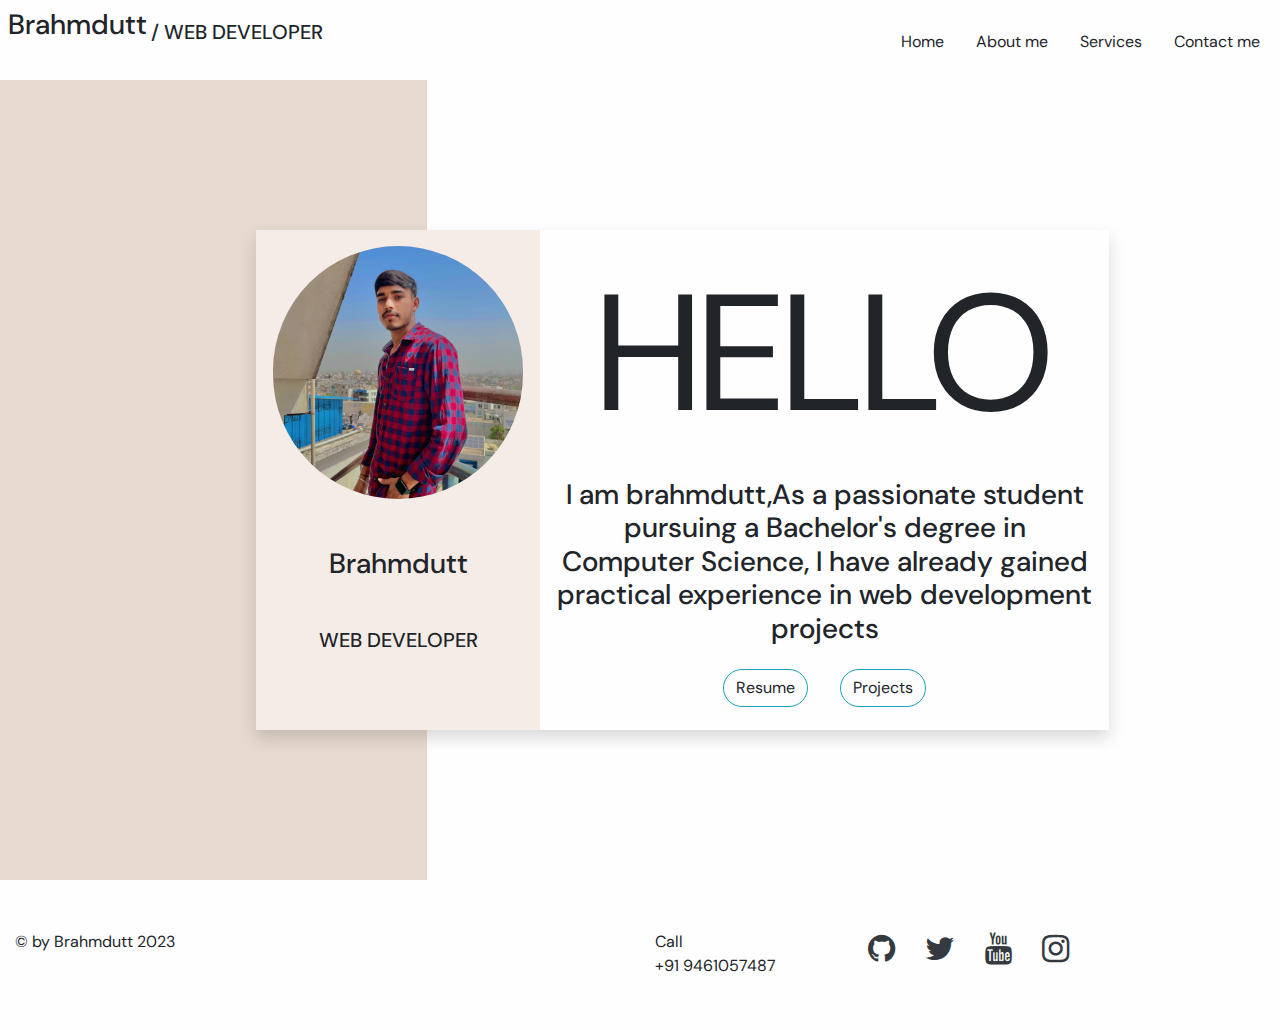
<file: index.html>
<!DOCTYPE html>
<html lang="en">

<head>
    <meta charset="UTF-8">
    <meta http-equiv="X-UA-Compatible" content="IE=edge">
    <meta name="viewport" content="width=device-width, initial-scale=1.0">
    <script src="js/jquery.js"></script>
    <script src="js/bootstrap.min.js"></script>
    <link rel="stylesheet" href="css/bootstrap.min.css">
    <link rel="stylesheet" href="css/style.css">
    <link rel="stylesheet" href="https://cdnjs.cloudflare.com/ajax/libs/font-awesome/4.7.0/css/font-awesome.min.css">
    <title>portfolio</title>
</head>

<body>
    <div class="container-fluid">
        <div class="row">
            <header>
                <div class="fintro">
                    <div class="m-1">
                        <h3>Brahmdutt</h2>
                    </div>
                    <div class="pt-3">
                        <h5>/ WEB DEVELOPER</h4>
                    </div>
                </div>
                <div class="menu mt-3">
                    <div><a class="btn" href="index.html">Home</a></div>
                    <div><a class="btn" href="aboutme.html">About me</a></div>
                    <div> <a class="btn" href="services.html">Services</a></div>
                    <div><a class="btn" href="contactme.html">Contact me</a></div>
                </div>
            </header>
        </div>
        <div class="row mainbox">
            <div class="col-sm-4 backbox"></div>
            <div class="col-sm-8 frontbox shadow">
                <div class="row">
                    <div class="col-sm-4 imgbox">
                        <img class="rounded-pill img-fluid mt-3" src="img/myphoto.jpg" alt="">
                        <h3 class="m-5">Brahmdutt</h3>
                        <h5>WEB DEVELOPER</h5>
                    </div>
                    <div class="col-sm-8 contentbox">
                        <div class="hello">HELLO</div>
                        <div class="h3 ">I am brahmdutt,As a passionate student pursuing a Bachelor's degree in Computer Science, I have already gained practical experience in web development projects</div>
                        <div class="row justify-content-md-center">
                            <div><a href="resume.html" target="_blank"  class=" btn border-info  rounded-pill m-3">Resume</a></div>
                            <div><a href="project.html"class="btn border-info   rounded-pill m-3">Projects</a></div>
                        </div>
                        
                    </div>
                </div>
            </div>
        </div>
        <footer>
            <div class="row justify-content-between">
                <div class="col-sm-6">&#169 by Brahmdutt 2023</div>
                <div class="col-sm-6">
                    <div class="row">
                        <div class="col-sm-4">Call
                            <div>+91 9461057487</div>
                        </div>
                        <a href="#"><div class="col-sm-2 text-dark h2"><i class="fa fa-github" aria-hidden="true"></i></div></a>
                        <a href="#"><div class="col-sm-2 text-dark h2"><i class="fa fa-twitter" aria-hidden="true"></i></div></a>
                        <a href="#"><div class="col-sm-2 text-dark h2"><i class="fa fa-youtube" aria-hidden="true"></i></div></a>
                        <a href="#"><div class="col-sm-2 text-dark h2"><i class="fa fa-instagram" aria-hidden="true"></i></div></a>
                    </div>
                </div>
            </div>
        </footer>
    </div>
</body>

</html>
</file>
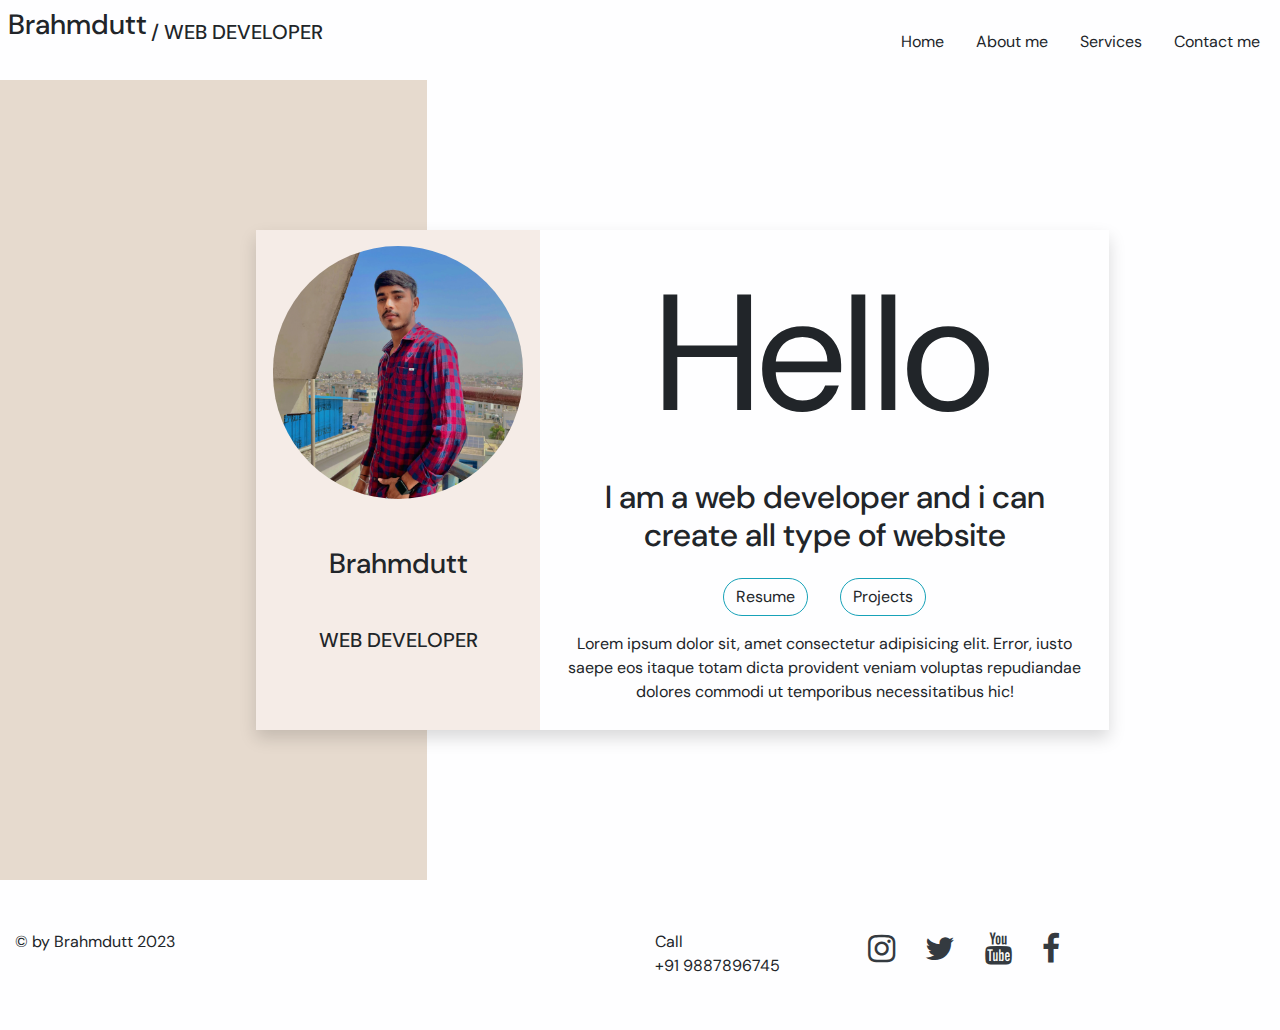
<file: aboutme.html>
<!DOCTYPE html>
<html lang="en">

<head>
    <meta charset="UTF-8">
    <meta http-equiv="X-UA-Compatible" content="IE=edge">
    <meta name="viewport" content="width=device-width, initial-scale=1.0">
    <script src="js/jquery.js"></script>
    <script src="js/bootstrap.min.js"></script>
    <link rel="stylesheet" href="css/bootstrap.min.css">
    <link rel="stylesheet" href="css/style.css">
    <link rel="stylesheet" href="https://cdnjs.cloudflare.com/ajax/libs/font-awesome/4.7.0/css/font-awesome.min.css">
    <title>portfolio</title>
</head>

<body>
    <div class="container-fluid">
        <div class="row">
            <header>
                <div class="fintro">
                    <div class="m-1">
                        <h3>Brahmdutt</h2>
                    </div>
                    <div class="pt-3">
                        <h5>/ WEB DEVELOPER</h4>
                    </div>
                </div>
                <div class="menu mt-3">
                    <div><a class="btn" href="index.html">Home</a></div>
                    <div><a class="btn" href="aboutme.html">About me</a></div>
                    <div> <a class="btn" href="services.html">Services</a></div>
                    <div><a class="btn" href="contactme.html">Contact me</a></div>
                </div>
            </header>
        </div>
        <div class="row mainbox">
            <div class="col-sm-4 backbox"></div>
            <div class="col-sm-8 frontbox shadow">
                <div class="row">
                    <div class="col-sm-4 imgbox">
                        <img class="rounded-pill img-fluid mt-3" src="img/myphoto.jpg" alt="">
                        <h3 class="m-5">Brahmdutt</h3>
                        <h5>WEB DEVELOPER</h5>
                    </div>
                    <div class="col-sm-8 contentbox">
                        <div class="hello">Hello</div>
                        <div class="h2 ">I am a web developer and i can create all type of website</div>
                        <div class="row justify-content-md-center">
                            <div><a href="#"class="btn border-info  rounded-pill m-3">Resume</a></div>
                            <div><a href="#"class="btn border-info   rounded-pill m-3">Projects</a></div>
                        </div>
                        <div><p>Lorem ipsum dolor sit, amet consectetur adipisicing elit. Error, iusto saepe eos itaque totam dicta provident veniam voluptas repudiandae dolores commodi ut temporibus necessitatibus hic!</p></div>
                    </div>
                </div>
            </div>
        </div>
        <footer>
            <div class="row justify-content-between">
                <div class="col-sm-6">&#169 by Brahmdutt 2023</div>
                <div class="col-sm-6">
                    <div class="row">
                        <div class="col-sm-4">Call
                            <div>+91 9887896745</div>
                        </div>
                        <a href="#"><div class="col-sm-2 text-dark h2"><i class="fa fa-instagram" aria-hidden="true"></i></div></a>
                        <a href="#"><div class="col-sm-2 text-dark h2"><i class="fa fa-twitter" aria-hidden="true"></i></div></a>
                        <a href="#"><div class="col-sm-2 text-dark h2"><i class="fa fa-youtube" aria-hidden="true"></i></div></a>
                        <a href="#"><div class="col-sm-2 text-dark h2"><i class="fa fa-facebook" aria-hidden="true"></i></div></a>
                    </div>
                </div>
            </div>
        </footer>
    </div>
</body>

</html>
</file>
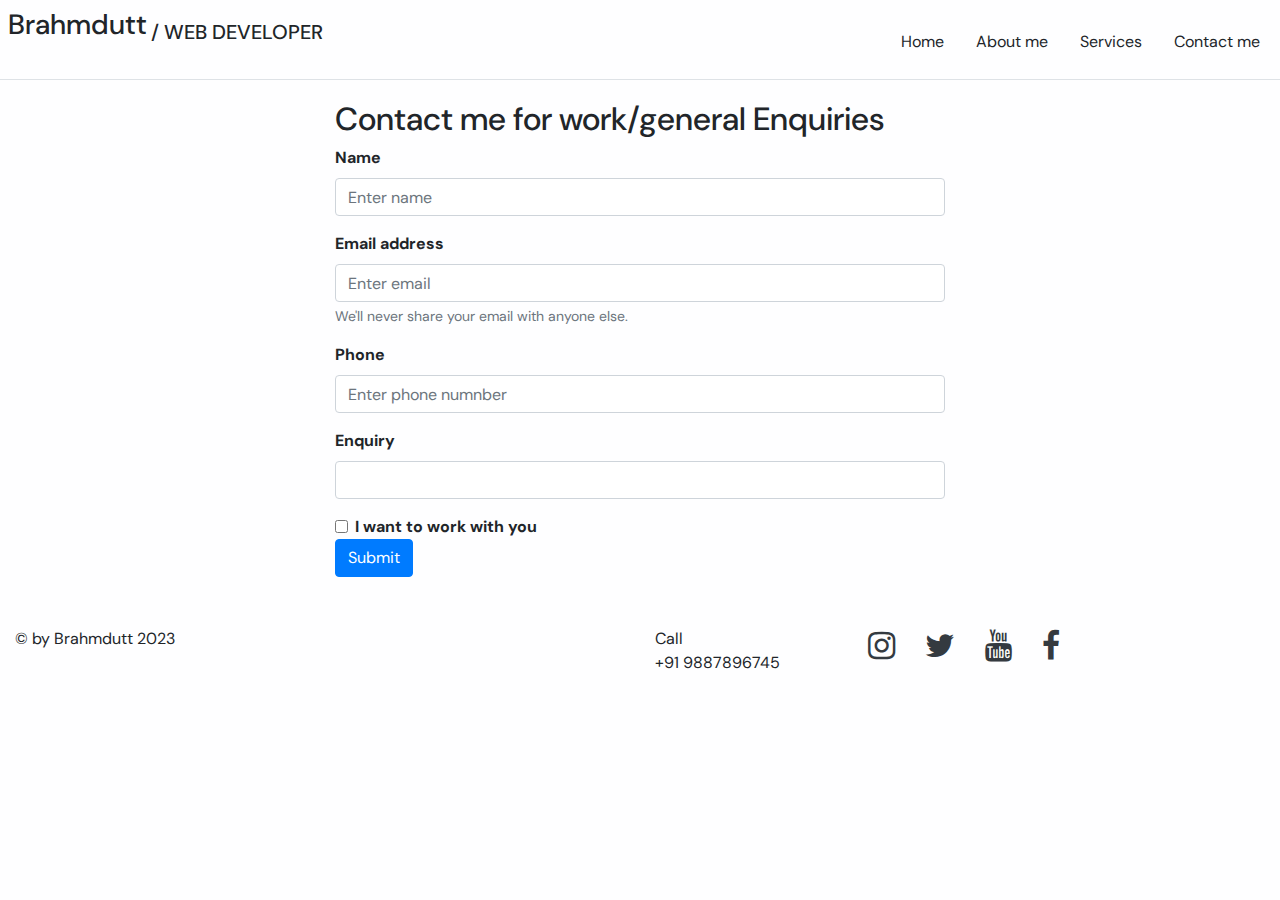
<file: contactme.html>
<!DOCTYPE html>
<html lang="en">

<head>
    <meta charset="UTF-8">
    <meta http-equiv="X-UA-Compatible" content="IE=edge">
    <meta name="viewport" content="width=device-width, initial-scale=1.0">
    <script src="js/jquery.js"></script>
    <script src="js/bootstrap.min.js"></script>
    <link rel="stylesheet" href="css/bootstrap.min.css">
    <link rel="stylesheet" href="css/style.css">
    <link rel="stylesheet" href="https://cdnjs.cloudflare.com/ajax/libs/font-awesome/4.7.0/css/font-awesome.min.css">
    <title>portfolio</title>
</head>

<body>
    <div class="container-fluid contactme">
        <div class="row">
            <header class="border-bottom">
                <div class="fintro">
                    <div class="m-1">
                        <h3>Brahmdutt</h2>
                    </div>
                    <div class="pt-3">
                        <h5>/ WEB DEVELOPER</h4>
                    </div>
                </div>
                <div class="menu mt-3">
                    <div><a class="btn" href="index.html">Home</a></div>
                    <div><a class="btn" href="aboutme.html">About me</a></div>
                    <div> <a class="btn" href="services.html">Services</a></div>
                    <div><a class="btn" href="contactme.html">Contact me</a></div>
                </div>
            </header>
        </div>
        <div class="row justify-content-center contactform font-weight-bold">
            <div class="col-6 ">
                <h2>Contact me for work/general Enquiries</h2>
            <form>
                <div class="form-group">
                    <label for="name">Name</label>
                    <input type="text" class="form-control" id="name" placeholder="Enter name">
                  </div>
                <div class="form-group">
                  <label for="exampleInputEmail1">Email address</label>
                  <input type="email" class="form-control" id="exampleInputEmail1" aria-describedby="emailHelp" placeholder="Enter email">
                  <small id="emailHelp" class="form-text text-muted">We'll never share your email with anyone else.</small>
                </div>
                <div class="form-group">
                  <label for="Phone">Phone</label>
                  <input type="tel" class="form-control" id="Phone" placeholder="Enter phone numnber">
                </div>
                <div class="form-group">
                    <label for="Phone">Enquiry</label>
                    <input type="text" class="form-control" id="Enquiry">
                  </div>
                <div class="form-check">
                  <input type="checkbox" class="form-check-input" id="exampleCheck1">
                  <label class="form-check-label" for="exampleCheck1">I want to work with you</label>
                </div>
                <button type="submit" class="btn btn-primary">Submit</button>
              </form>
            </div>
        </div>
        
        <footer>
            <div class="row justify-content-between mt-5">
                <div class="col-sm-6">&#169 by Brahmdutt 2023</div>
                <div class="col-sm-6">
                    <div class="row">
                        <div class="col-sm-4">Call
                            <div>+91 9887896745</div>
                        </div>
                        <a href="#"><div class="col-sm-2 text-dark h2"><i class="fa fa-instagram" aria-hidden="true"></i></div></a>
                        <a href="#"><div class="col-sm-2 text-dark h2"><i class="fa fa-twitter" aria-hidden="true"></i></div></a>
                        <a href="#"><div class="col-sm-2 text-dark h2"><i class="fa fa-youtube" aria-hidden="true"></i></div></a>
                        <a href="#"><div class="col-sm-2 text-dark h2"><i class="fa fa-facebook" aria-hidden="true"></i></div></a>
                    </div>
                </div>
            </div>
        </footer>
    </div>
</body>

</html>
</file>
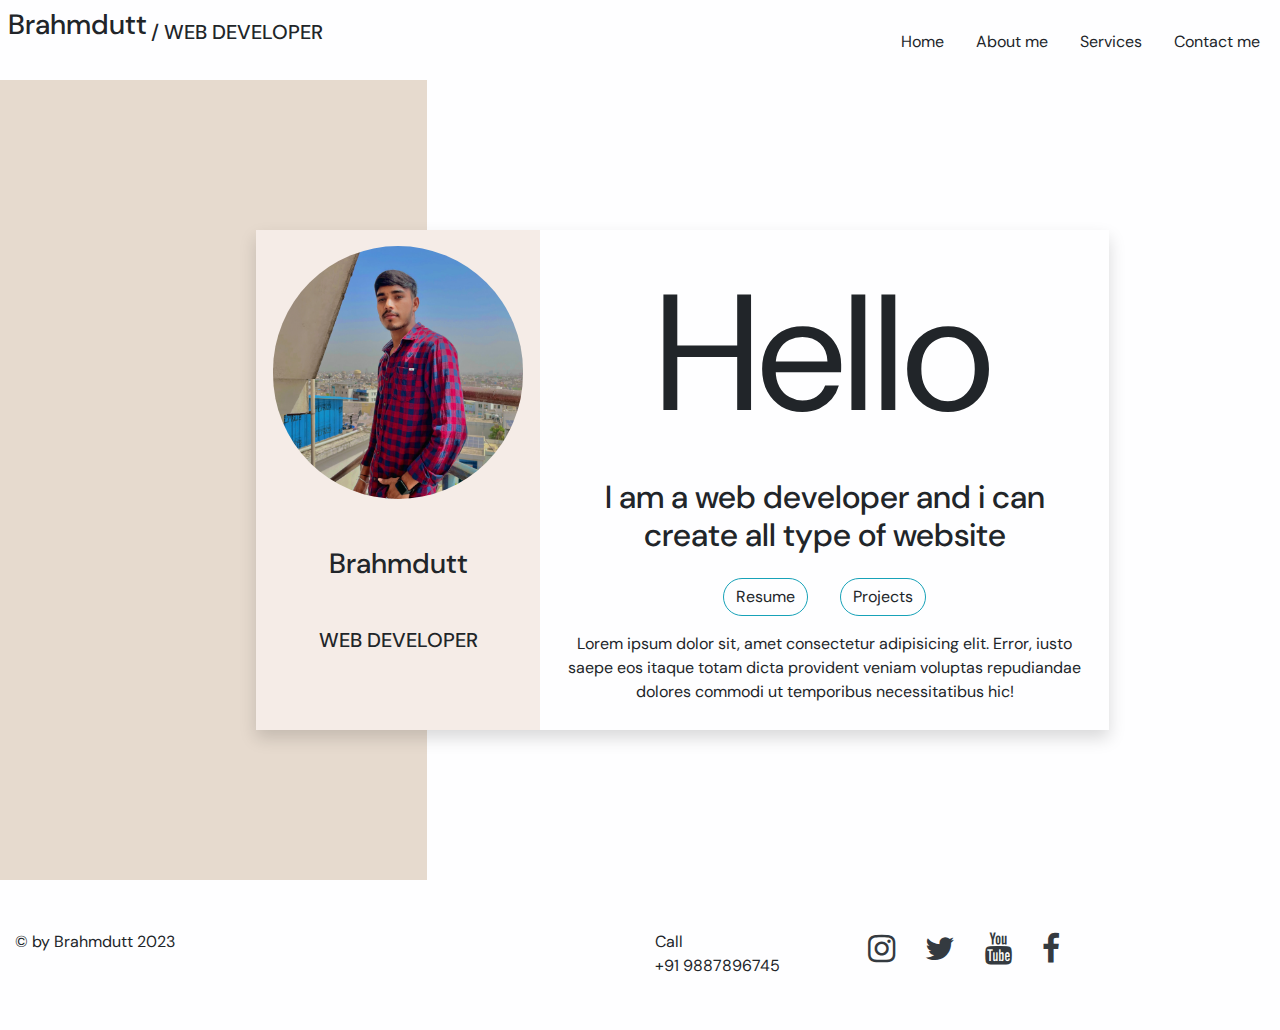
<file: project.html>
<!DOCTYPE html>
<html lang="en">

<head>
    <meta charset="UTF-8">
    <meta http-equiv="X-UA-Compatible" content="IE=edge">
    <meta name="viewport" content="width=device-width, initial-scale=1.0">
    <script src="js/jquery.js"></script>
    <script src="js/bootstrap.min.js"></script>
    <link rel="stylesheet" href="css/bootstrap.min.css">
    <link rel="stylesheet" href="css/style.css">
    <link rel="stylesheet" href="https://cdnjs.cloudflare.com/ajax/libs/font-awesome/4.7.0/css/font-awesome.min.css">
    <title>portfolio</title>
</head>

<body>
    <div class="container-fluid">
        <div class="row">
            <header>
                <div class="fintro">
                    <div class="m-1">
                        <h3>Brahmdutt</h2>
                    </div>
                    <div class="pt-3">
                        <h5>/ WEB DEVELOPER</h4>
                    </div>
                </div>
                <div class="menu mt-3">
                    <div><a class="btn" href="home.html">Home</a></div>
                    <div><a class="btn" href="aboutme.html">About me</a></div>
                    <div> <a class="btn" href="services.html">Services</a></div>
                    <div><a class="btn" href="contactme.html">Contact me</a></div>
                </div>
            </header>
        </div>
        <div class="row mainbox">
            <div class="col-sm-4 backbox"></div>
            <div class="col-sm-8 frontbox shadow">
                <div class="row">
                    <div class="col-sm-4 imgbox">
                        <img class="rounded-pill img-fluid mt-3" src="img/myphoto.jpg" alt="">
                        <h3 class="m-5">Brahmdutt</h3>
                        <h5>WEB DEVELOPER</h5>
                    </div>
                    <div class="col-sm-8 contentbox">
                        <div class="hello">Hello</div>
                        <div class="h2 ">I am a web developer and i can create all type of website</div>
                        <div class="row justify-content-md-center">
                            <div><a href="#"class="btn border-info  rounded-pill m-3">Resume</a></div>
                            <div><a href="#"class="btn border-info   rounded-pill m-3">Projects</a></div>
                        </div>
                        <div><p>Lorem ipsum dolor sit, amet consectetur adipisicing elit. Error, iusto saepe eos itaque totam dicta provident veniam voluptas repudiandae dolores commodi ut temporibus necessitatibus hic!</p></div>
                    </div>
                </div>
            </div>
        </div>
        <footer>
            <div class="row justify-content-between">
                <div class="col-sm-6">&#169 by Brahmdutt 2023</div>
                <div class="col-sm-6">
                    <div class="row">
                        <div class="col-sm-4">Call
                            <div>+91 9887896745</div>
                        </div>
                        <a href="#"><div class="col-sm-2 text-dark h2"><i class="fa fa-instagram" aria-hidden="true"></i></div></a>
                        <a href="#"><div class="col-sm-2 text-dark h2"><i class="fa fa-twitter" aria-hidden="true"></i></div></a>
                        <a href="#"><div class="col-sm-2 text-dark h2"><i class="fa fa-youtube" aria-hidden="true"></i></div></a>
                        <a href="#"><div class="col-sm-2 text-dark h2"><i class="fa fa-facebook" aria-hidden="true"></i></div></a>
                    </div>
                </div>
            </div>
        </footer>
    </div>
</body>

</html>
</file>
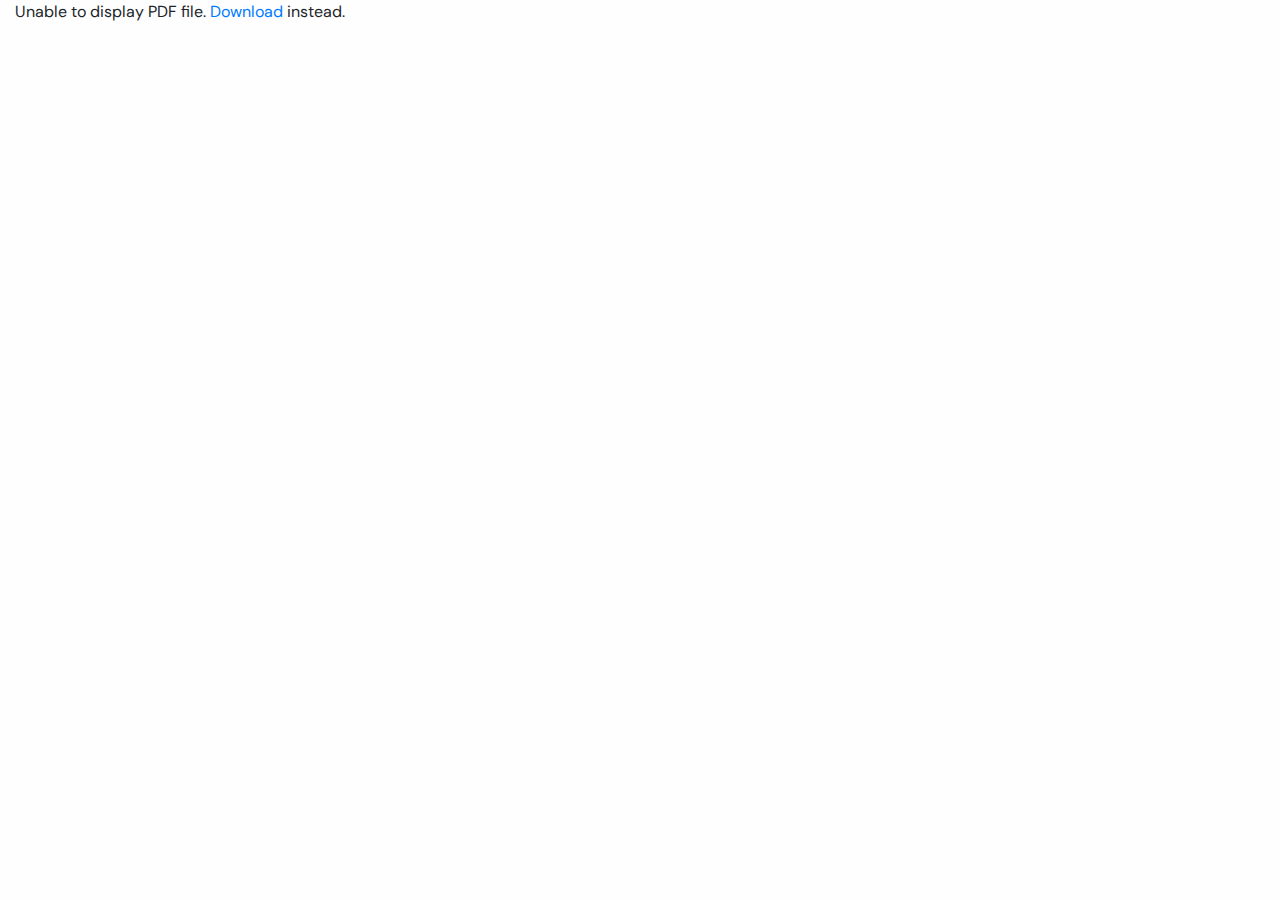
<file: resume.html>
<!DOCTYPE html>
<html lang="en">

<head>
    <meta charset="UTF-8">
    <meta http-equiv="X-UA-Compatible" content="IE=edge">
    <meta name="viewport" content="width=device-width, initial-scale=1.0">
    <script src="js/jquery.js"></script>
    <script src="js/bootstrap.min.js"></script>
    <link rel="stylesheet" href="css/bootstrap.min.css">
    <link rel="stylesheet" href="css/style.css">
    <link rel="stylesheet" href="https://cdnjs.cloudflare.com/ajax/libs/font-awesome/4.7.0/css/font-awesome.min.css">
    <title>portfolio</title>
</head>

<body>
    <div class="container-fluid">
        <div class="row">
            <div class="col">
                <object data="img/resume.pdf" type="application/pdf" width="100%" height="800px">
                    <p>Unable to display PDF file. <a href="img/resume.pdf">Download</a> instead.</p>
                  </object>
            </div>
        </div>
    </div>
</body>

</html>
</file>
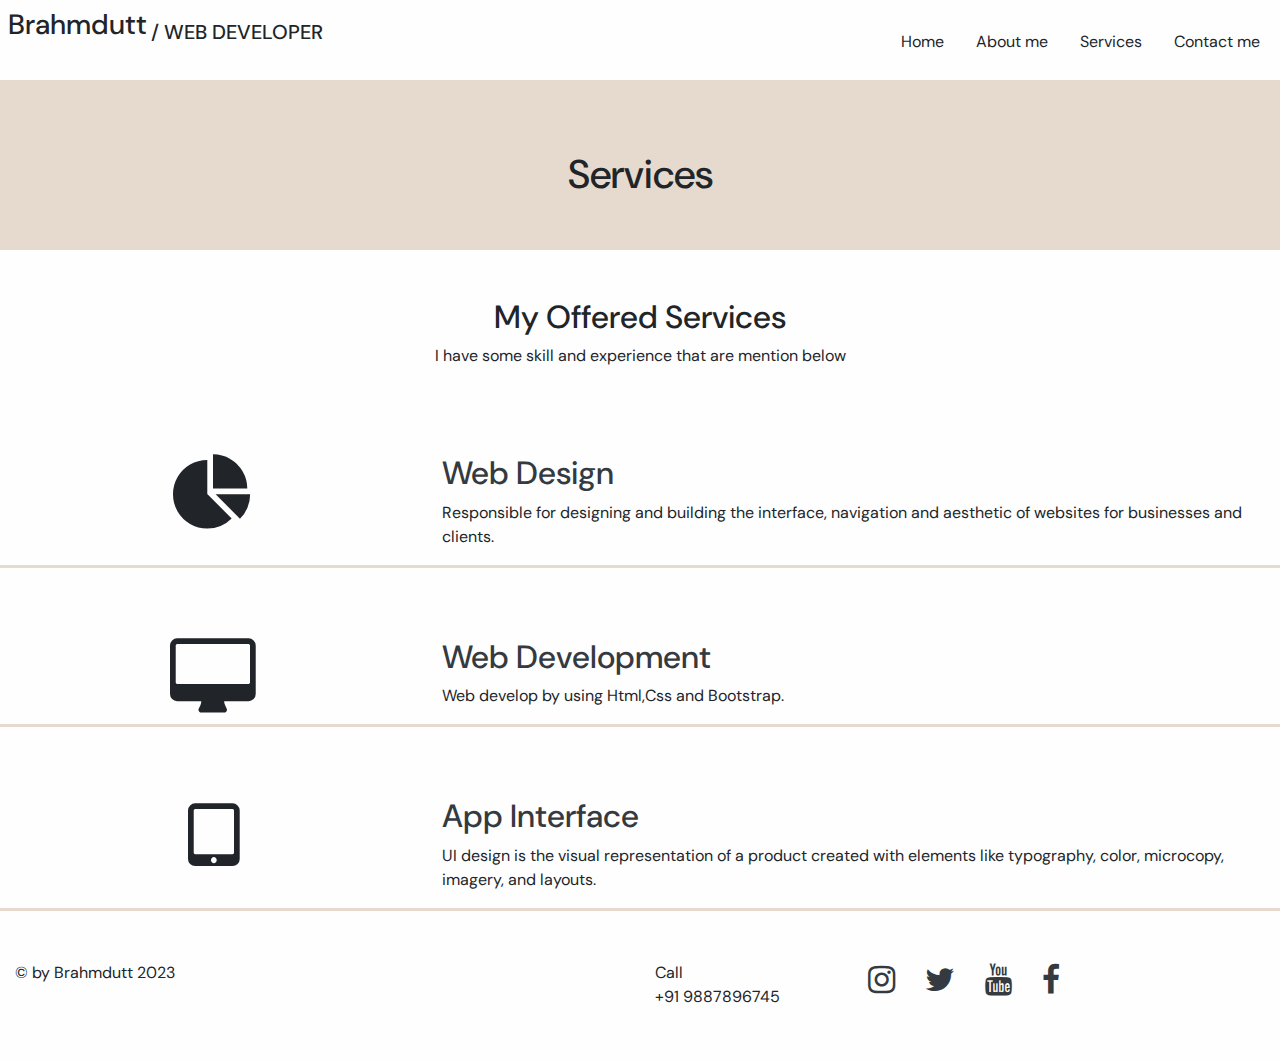
<file: services.html>
<!DOCTYPE html>
<html lang="en">

<head>
    <meta charset="UTF-8">
    <meta http-equiv="X-UA-Compatible" content="IE=edge">
    <meta name="viewport" content="width=device-width, initial-scale=1.0">
    <script src="js/jquery.js"></script>
    <script src="js/bootstrap.min.js"></script>
    <link rel="stylesheet" href="css/bootstrap.min.css">
    <link rel="stylesheet" href="css/style.css">
    <link rel="stylesheet" href="https://cdnjs.cloudflare.com/ajax/libs/font-awesome/4.7.0/css/font-awesome.min.css">
    <title>portfolio</title>
</head>

<body>
    <div class="container-fluid service">
        <div class="row">
            <div>
                <header>
                    <div class="fintro">
                        <div class="m-1">
                            <h3>Brahmdutt</h2>
                        </div>
                        <div class="pt-3">
                            <h5>/ WEB DEVELOPER</h4>
                        </div>
                    </div>
                    <div class="menu mt-3">
                        <div><a class="btn" href="index.html">Home</a></div>
                        <div><a class="btn" href="aboutme.html">About me</a></div>
                        <div> <a class="btn" href="services.html">Services</a></div>
                        <div><a class="btn" href="contactme.html">Contact me</a></div>
                    </div>
                </header>
            </div>
        </div>
        <div class="row headingbox">
            <div class="col-sm text-center textbox">
                <h1>Services</h1>
            </div>
        </div>
        <div class="row mt-5">
            <div class="col-sm text-center">
                <h2>My Offered Services</h2>
                <p>I have some skill and experience that are mention below</p>
            </div>
        </div>
        <div class="row iconbox">
            <div class="col-sm-4 text-center ">
                <i class="fa-5x fa fa-pie-chart" aria-hidden="true"></i>
            </div>  
            <div class="col-sm-8">
                <a href="#" class=" text-dark"><h2 >Web Design</h2></a>
                <p>Responsible for designing and building the interface, navigation and aesthetic of websites for businesses and clients.</p>
            </div>   
        </div>
        <div class="row  iconbox">
            <div class="col-sm-4 text-center">
                <i class="fa-5x fa fa-desktop" aria-hidden="true"></i> 
            </div>
            <div class="col-sm-8">
                <a href="#" class=" text-dark"><h2 >Web Development</h2></a>
                <p>Web develop by using Html,Css and Bootstrap.</p>
            </div>
        </div>
        <div class="row  iconbox">
            <div class="col-sm-4 text-center">
                <i class="fa-5x fa fa-tablet" aria-hidden="true"></i> 
            </div>
            <div class="col-sm-8">
                <a href="#" class=" text-dark"><h2 >App Interface</h2></a>
                <p>UI design is the visual representation of a product created with elements like typography, color, microcopy, imagery, and layouts.</p>
            </div>
        </div>
        
        <footer>
            <div class="row justify-content-between">
                <div class="col-sm-6">&#169 by Brahmdutt 2023</div>
                <div class="col-sm-6">
                    <div class="row">
                        <div class="col-sm-4">Call
                            <div>+91 9887896745</div>
                        </div>
                        <a href="#"><div class="col-sm-2 text-dark h2"><i class="fa fa-instagram" aria-hidden="true"></i></div></a>
                        <a href="#"><div class="col-sm-2 text-dark h2"><i class="fa fa-twitter" aria-hidden="true"></i></div></a>
                        <a href="#"><div class="col-sm-2 text-dark h2"><i class="fa fa-youtube" aria-hidden="true"></i></div></a>
                        <a href="#"><div class="col-sm-2 text-dark h2"><i class="fa fa-facebook" aria-hidden="true"></i></div></a>
                    </div>
                </div>
            </div>
        </footer>
    </div>
</body>

</html>
</file>
<file: css/style.css>
@import url('https://fonts.googleapis.com/css2?family=DM+Sans&display=swap');
@import url('https://fonts.googleapis.com/css2?family=DM+Sans&family=IBM+Plex+Sans:wght@100&display=swap');

header {
    width: 100%;
    height: 80px;
    background-color: #FEFEFF;
    margin-top: 0;
    padding: 4px;
    float: left;
    display: flex;
    justify-content: space-between;
    position: fixed;
    z-index: 3;
    font-family: 'DM Sans', sans-serif;
}

body {
    background-color: #FEFEFF;
    margin: 0%;
    padding: 0%;
    font-family: 'DM Sans', sans-serif;
}

.fintro {
    background-color: #FEFEFF;
    width: 30%;
    display: flex;
    font-weight: bold;

}

.menu {
    display: flex;
}
.menu .btn:hover{
    border-color: rgb(171, 193, 228);
}

.menu .btn {
    margin: 3px;
}

.backbox {
    background-color: #E6DACE;
    height: 880px;
    position: relative;
    z-index: 1;
}

.mainbox {
    position: relative;
}

.frontbox {
    position: absolute;
    z-index: 2;
    margin: 20%;
    margin-top: 230px;
    background-color: #FEFEFF;
    height: 500px;
}

.imgbox {
    background-color: #F5ECE7;
    height: 500px;
}
.contentbox
{
    height: 500px;
}
.contentbox .btn:hover
{
    background-color: rgb(0, 102, 255);
    color: white;
}
.contentbox .modal{
    margin-top: 100px;
}

.mainbox .row {
    text-align: center;
}

.mainbox .row img {
    width: 250px;
}
.mainbox .row .hello
{
    font-size: 15ch;
}
footer
{
     height: 100px; 
     margin-top: 50px;   
}
.follo
{
    text-decoration: none;
}

/* css for contact me page */

.contactme .contactform
{
    margin-top: 100px;
    font-family: 'DM Sans', sans-serif;
}

/* css for services page */
.service .headingbox
{
    height: 250px;
    background-color: #E6DACE;
}
.service .headingbox .textbox
{
    margin-top: 150px; 
}
.service .iconbox
{
    border-bottom: 3px solid #E6DACE;
    margin-top: 70px;
}
</file>
